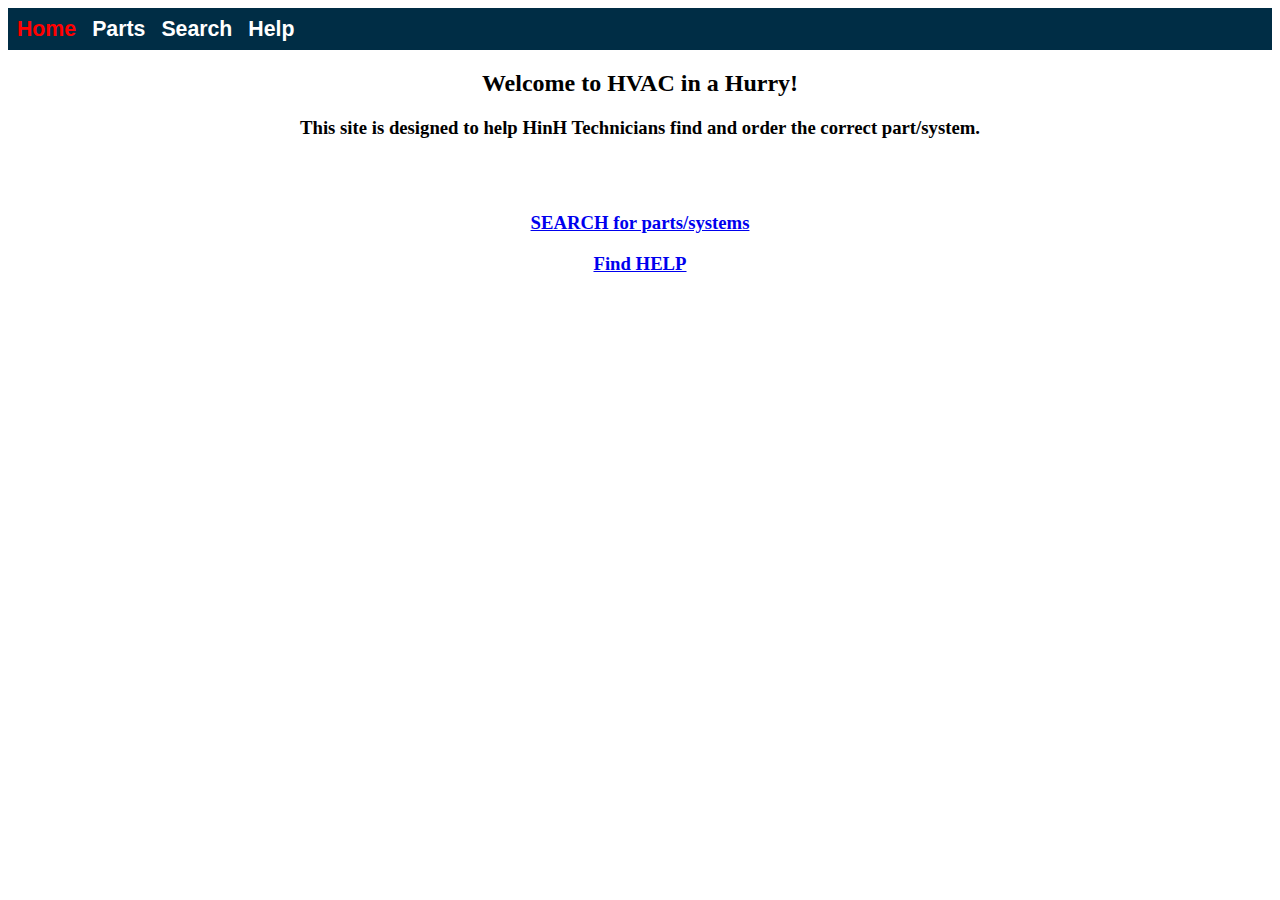
<file: index.html>
<!DOCTYPE html>
<html lang="en">
<head>
  <meta charset="UTF-8">
  <meta name="viewport" content="width=device-width, initial-scale=1">
  <link rel="stylesheet" href="css/styles.css">

  <title>Coding for MGRs</title>
</head>
<body>

    <div class="top-bar">
        <ul class="nav-list">
          <li><a href="#" id="selected">Home</a></li> <!-- change color of this option to indicate it's selected per user story 2 -->
          <li><a href="part_details.html">Parts</a></li>  <!-- link to Parts page per Epic 1, user story 3 -->
          <li><a href="search.html">Search</a></li>  <!-- link to Search page per Epic 1, user story 3 -->
          <li><a href="help.html">Help</a></li> <!-- link to Search page per Epic 1, user story 3 -->
        </ul>
    </div>

    <h2 class="format-text">Welcome to HVAC in a Hurry!</h2>
    <h3 class="format-text">This site is designed to help HinH Technicians find and order the correct part/system.</h3>
    <br><br>
    <h3 class="format-text"><a href="search.html">SEARCH for parts/systems</a></h3>
    <h3 class="format-text"><a href="help.html">Find HELP</a></h3>


</body>
</html>
</file>
<file: css/styles.css>
.top-bar, #search-box, .nav-list li, .nav-list a {
	background-color: #002D45;
	font-family: Proxima Nova,helvetica neue,helvetica,sans-serif;
	font-weight: bold;
	font-size: 110%;
	color: #FFFFFF;
}

.top-bar {
	color: #FFFFFF;
	height: 40px;
	margin: 0px;
	padding: 1px;
    display: flex;
    align-items: center;
}

.nav-list {
    list-style-type: none;
    padding: 0;
		display: inline;
}

.nav-list li {
	    float: left;
}

.nav-list a {
    display: inline;
    padding: 8px;
		text-decoration: none;
}

/* change the color of the menu item corresponding to the page user is on, per user Epic 1, story 2 */
#selected {
  color: red;
}

/* formatting for help content page */
.format-ul {
  margin: 5px;
}

/* formatting for help list steps */
.format-list {
  font-size: 1.5em;
}

.outline {
  outline-color: black;
  outline-style: solid;
  outline-width: 2px;
  width: 90%;
}

.format-content {
  width: 90%;
  overflow: hidden;
  margin: 20px;
  font-size: 1.25em;
}

/* formatting for content emphasized with italics */
#italics {
  font-style: italic;
}
/* End formatting for help content page */


/* Formatting for Part Detail page */
.catalog-detail img {
  padding: 10px;
  height: 500px;
  width: 25%;
  float: left;
  margin-right: 25px;
}

.format-detail-overview {
  overflow: hidden;
  font-size: 1.5em;
  margin-top: 20px;
}

.format-btn {
  width: 150px;
  height: 50px;
  font-size: 1.5em;
}

.format-detail {
  font-size: 1em;
  overflow: hidden;
}
/*  End formatting for Part Detail page */

/* Formatting for index */
.format-text {
  text-align: center;
  color: black;
}
/* End formatting for index */


#search-box {
	margin-left: auto;
  margin-right: 0;
  color: black;
 }

#search-controls {
	background-color: #ffffff;
	padding: 15px 15px;
	font-family: 'Lucida Sans Unicode', 'Lucida Grande', sans-serif;
	font-size: 70%;
    display: flex;
    align-items: center;
}

#filter-parts {
	float: right;
	margin-left: auto;
	margin-right: 0;
	padding-right: 5px;
 }

.catalog-part {
  margin: 2px;
  padding: 0px 5px;
  float: left;
  border-style: solid;
  border-color: #808285;
  border-width: 1px;
  width: 150px;
  height: 200px;
  line-height: 200px;
	display: table-cell;
  position: relative;
}

.catalog-part img {
  height: auto;
	vertical-align: middle;
  width: 100%;
}

.overlay {
  position: absolute;
  top: 0;
  bottom: 0;
  left: 0;
  right: 0;
  height: 100%;
  width: 100%;
  opacity: 0;
  transition: 0.5s ease;
  background-color: #f4f4f4;
	display: inline-table;
}

.catalog-part:hover .overlay {
  opacity: 0.75;
}

p {
	font-family: 'Lucida Sans Unicode', 'Lucida Grande', sans-serif;
  line-height: 1;
	overflow: scroll;
}

.catalog-part p {
	vertical-align: middle;
	text-align: center;
  color: black;
	display: table-cell;
	font-size: 80%;
	font-family: 'Lucida Sans Unicode', 'Lucida Grande', sans-serif;
}
</file>
